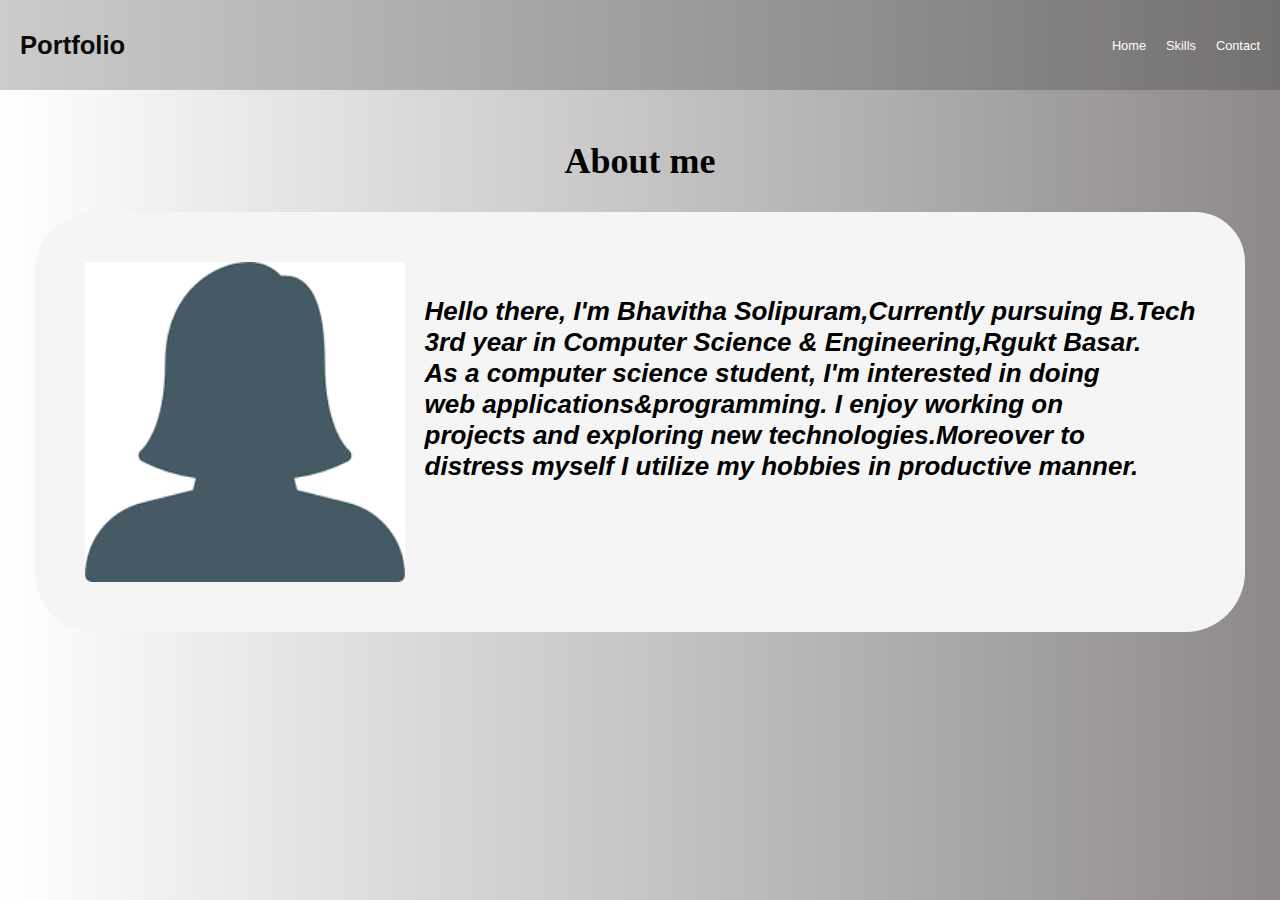
<file: index.html>
<!DOCTYPE html>
<html lang="en">
<head>
    <meta charset="UTF-8">
    <meta http-equiv="X-UA-Compatible" content="IE=edge">
    <meta name="viewport" content="width=device-width, initial-scale=1.0">
    <script src="https://code.jquery.com/jquery-3.5.1.slim.min.js" integrity="sha384-DfXdz2htPH0lsSSs5nCTpuj/zy4C+OGpamoFVy38MVBnE+IbbVYUew+OrCXaRkfj" crossorigin="anonymous"></script>
    <link rel="stylesheet" href="https://cdnjs.cloudflare.com/ajax/libs/font-awesome/4.7.0/css/font-awesome.min.css"> 
    <title>ABOUT</title>
    <link rel="stylesheet" href="style.css">
</head>
    <body>
        <header>
            <h1>Portfolio</h1>
        <nav>
            <ul>
                <li><a href="index.html">Home</a></li>
                <li><a href="about.html">Skills</a></li>
                <li><a href="contact.html">Contact</a></li>
            </ul>
        </header>
    </nav>
        <main>
            <h2>About me</h2>
            <div class="boxed-text">
                <img src="girll.png" alt="pic" width="500px" height="500px">
                <h4><i>Hello there, I'm Bhavitha Solipuram,Currently pursuing B.Tech <br>3rd year in Computer Science & Engineering,Rgukt Basar.<br>
                 As a computer science student, I'm interested in doing <br>web applications&programming.
                 I enjoy working on <br>projects and exploring new technologies.Moreover to <br>distress myself I utilize my hobbies in productive manner.
                <br><br></i>
                </div>

        </main>
    </body>
</html>
</file>
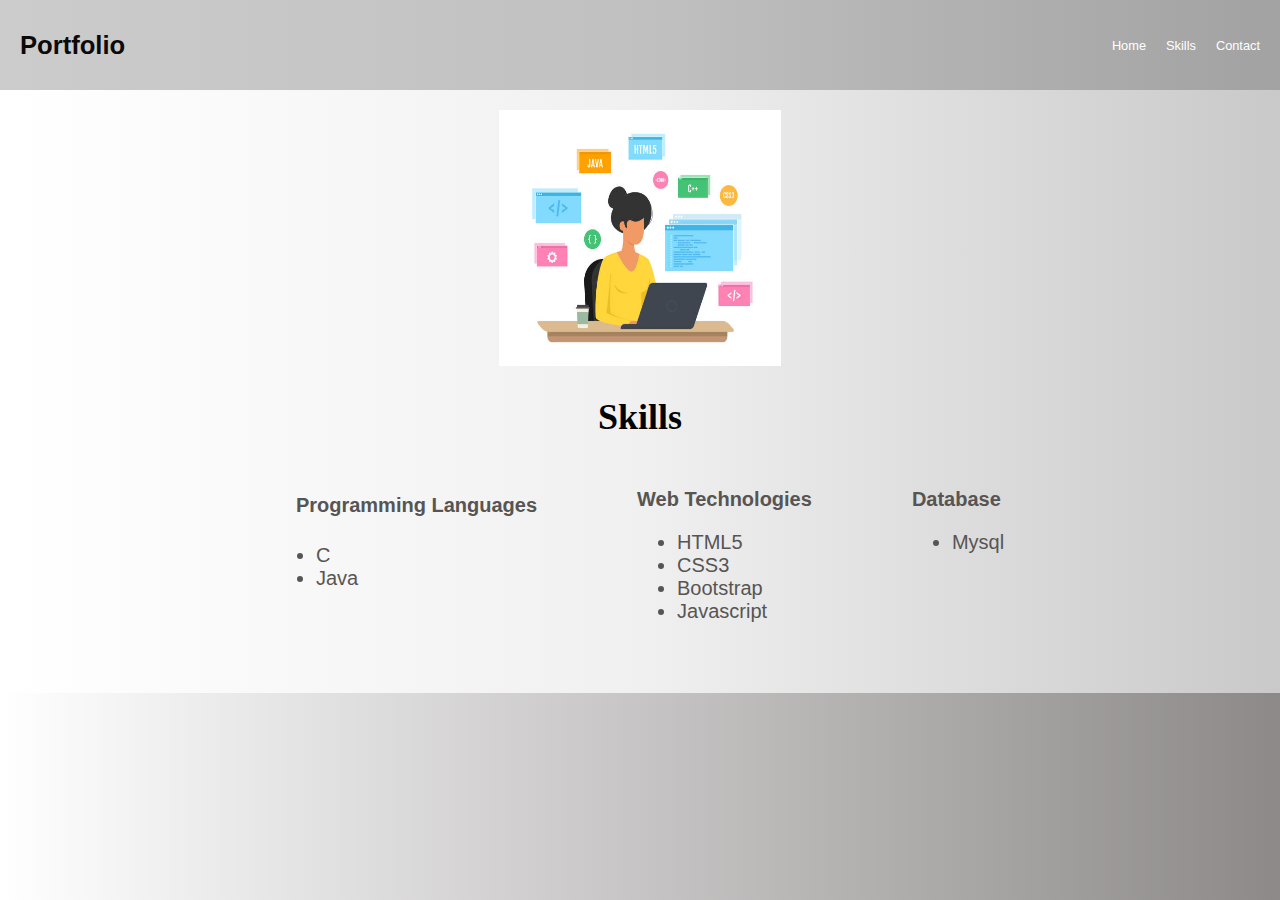
<file: about.html>
<!DOCTYPE html>
    <html lang="en">
    <head>
        <meta charset="utf-8">
        <title>HOME</title>
        <link rel="stylesheet" href="style.css">
        <script src="https://stackpath.bootstrapcdn.com/bootstrap/4.5.2/js/bootstrap.min.js" integrity="sha384-B4gt1jrGC7Jh4AgTPSdUtOBvfO8shuf57BaghqFfPlYxofvL8/KUEfYiJOMMV+rV" crossorigin="anonymous"></script>
    </head>
    <body>
        <div class="skills">
        <header>
            <h1>Portfolio</h1>
        <nav class="navbar">
            <ul>
                <li><a href="index.html">Home</a></li>
                <li><a href="about.html">Skills</a></li>
                <li><a href="contact.html">Contact</a></li>
            </ul>
        </header>
    </nav>
        <main>
            <img src ="skills.jpg" class="img" alt="image"/>
            <h2>Skills</h2>
            <div class="d-flex flex-row justify-content-center">
                <div class="pr-5">
                    <h4 class="About-Content">Programming Languages</h4>
                    <ul class="AboutContent">
                        <li>C</li>
                        <li>Java</li>
                    </ul>
                </div>
                <div class="pr-5">
                    <h3 class="About-Content">Web Technologies</h3>
                    <ul class="AboutContent">
                        <li>HTML5</li>
                        <li>CSS3</li>
                        <li>Bootstrap</li>
                        <li>Javascript</li>
                    </ul>
                </div>
                <div>
                    <h3 class="About-Content">Database</h3>
                    <ul class="AboutContent">
                        <li>Mysql</li>
                    </ul>
                </div>
            </div>
        </div>
     </div>
        </main>
</file>
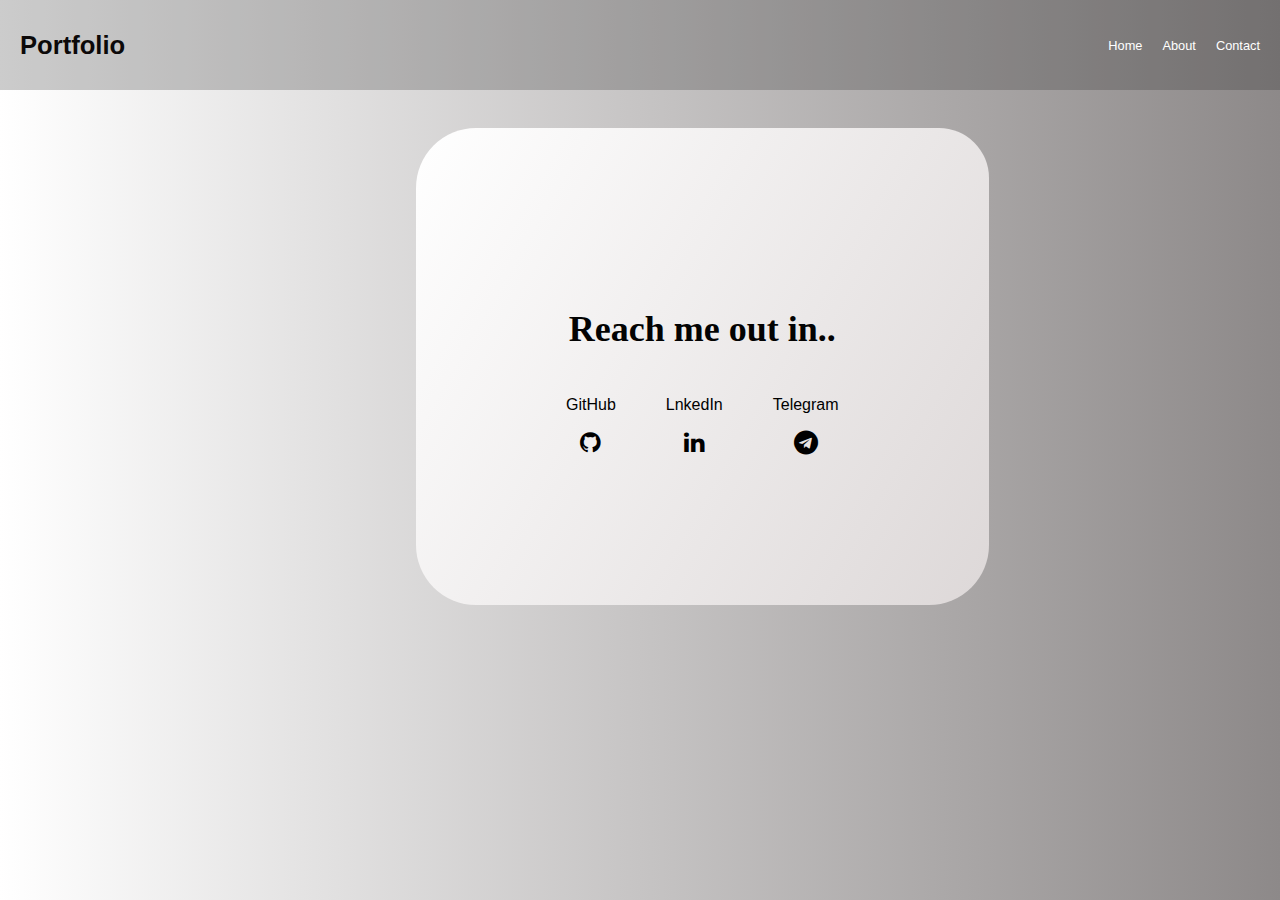
<file: contact.html>
<!DOCTYPE html>
<html lang="en">
<head>
    <meta charset="utf-8">
    <title>CONTACT</title>
    <link rel="stylesheet" href="style.css">
    <link rel="stylesheet" href="https://cdnjs.cloudflare.com/ajax/libs/font-awesome/4.7.0/css/font-awesome.min.css">
</head>
<body>
    <header>
        <h1>Portfolio</h1>
    <nav>
        <ul>
            <li><a href="index.html">Home</a></li>
            <li><a href="about.html">About</a></li>
            <li><a href="contact.html">Contact</a></li>
        </ul>
    </header>
</nav>
</body>
<div class="boxed-text-cont">
    <h2>Reach me out in..</h2>
    <div class="divide">
    <div class="pr-5">
    <p>GitHub</p>
    <a href="https://github.com/BhavithaReddys"> <i style="font-size: 24px;"class="fa">&#xf09b;</i></a>
    </div>
    <div class="pr-5">
    <p>LnkedIn </p>
    <a href="https://www.linkedin.com/in/bhavitha-solipuram-92464a200"><i style="font-size:24px" class="fa">&#xf0e1;</i></a>
    </div>
    <div class="pr-5">
    <p>Telegram</p>
    <a href="#telegram"></a><i style="font-size:24px" class="fa">&#xf2c6;</i>
     </div>
               
</div>
</file>
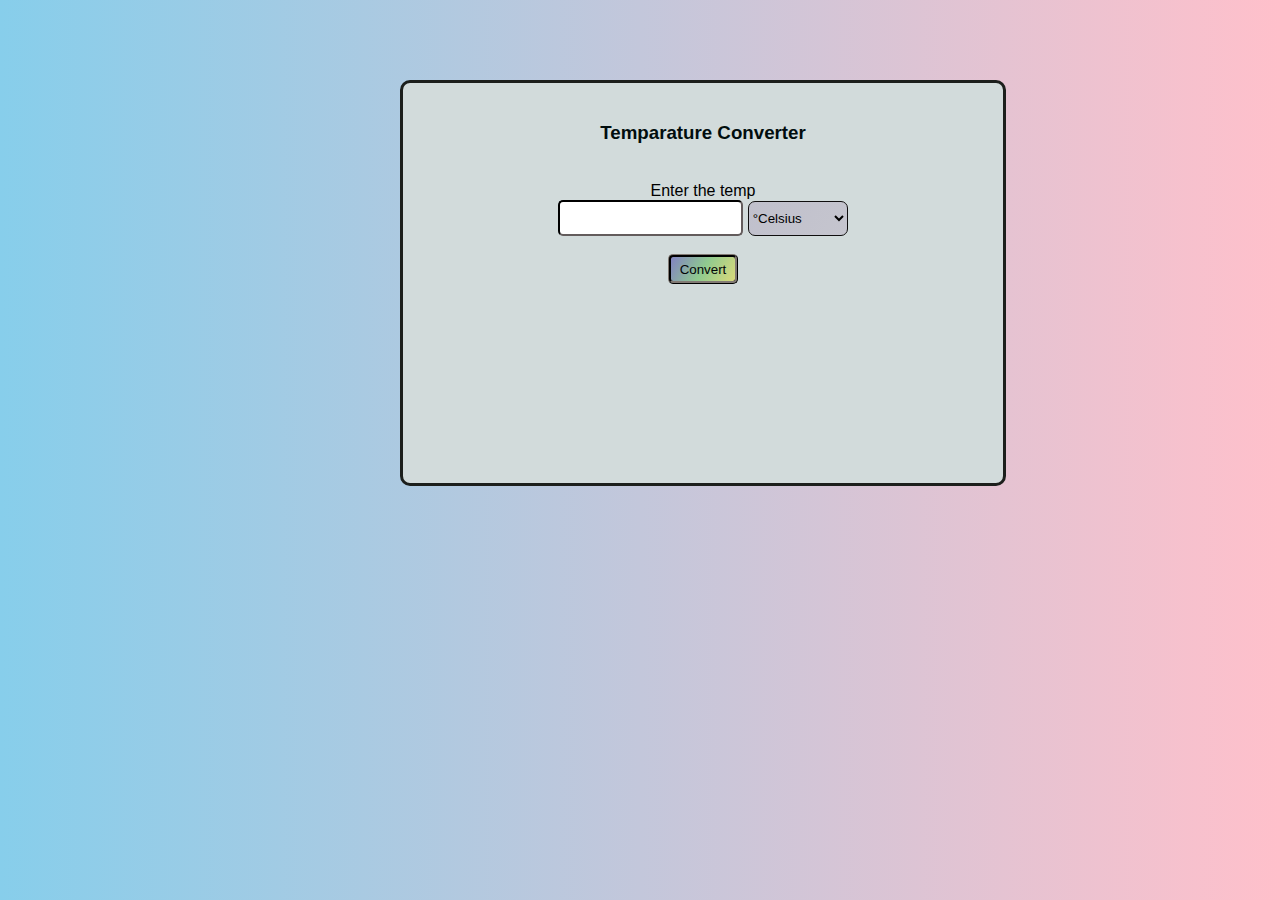
<file: Temparature_Converter.html>
<!DOCTYPE html>
<html lang="en">
<head>
    <meta charset="UTF-8">
    <meta http-equiv="X-UA-Compatible" content="IE=edge">
    <meta name="viewport" content="width=device-width, initial-scale=1.0">
    <title>Temparature Converter</title>
    <link rel="stylesheet" href="Temparature_converter.css"></link>
    
</head>
<body>
 <div style="text-align:center" id="a" class="container">
  <h3>Temparature Converter</h3>
    <div id="rr">
     <label for="temp">Enter the temp</label><br>
      <input type="number" name="temp" id="temp" >
       <select  name="temp_diff" id="temp_diff" >
          <option value="cel">&#176;Celsius</option>
          <option value="fah">&#176;Fahrenheit</option>
      </select>
      <br><br> 
      <button onclick="calculateTemp()" id="submit">Convert</button>
      <p id="output"></p>
    </div>
 </div>
 <script src="Temparature_converter.js"></script>
</body>
</html>
</file>
<file: style.css>
body {
	font-family: Arial, sans-serif;
	margin: 0;
	padding: 0;
	background: linear-gradient(to right,white,rgb(141, 137, 137));	
	
}
.img{
	height: 20vmax;
	width:22vmax;
}
.skills{
	background: linear-gradient(to right,white,rgb(240, 240, 240),rgb(202, 201, 201));
}
h2{
	color: rgb(3, 3, 3);
	font-family:'Times New Roman', Times, serif;
}
header {
	background-color: rgba(27, 26, 26, 0.225);
	color: #0c0909;
	display: flex;
	flex-direction: row;
	align-items: center;
	justify-content: space-between;
	padding: 20px;
	height: 50px;
	font-size: 1vmax;
}

img{
	height: 20rem;
	width:20rem;
}
nav ul {
	list-style: none;
	display: flex;
	flex-direction: row;
	align-items: center;
}

nav li {
	margin-left: 20px;
}

nav a {
	color: #fff;
	text-decoration: none;
}

main {
	display: flex;
    align-items: center;
	flex-direction: column;
    justify-content: center;
	margin: 0 auto;
	padding: 20px;
	padding-bottom: 50px;
}

section {
	margin-bottom: 40px;
}

h2 {
	font-size: 36px;
}
h4{
	font-size: 26px;
	text-align: justify;
	margin-left: 20px;
}
.boxed-text {
	background-color: #f5f5f5;
	padding: 50px;
	border-radius: 60px 50px 60px 60px;
	display: flex;
	flex-direction: row;
	justify-content: center;
	margin: auto;
  }
.boxed-text-cont{
	background-image: linear-gradient(120deg,white,rgb(221, 216, 216));
	border-radius: 60px 50px 60px 60px;
	align-items: center;
	text-align: center;
	padding: 150px;
	margin: auto;
	height: max-content;
	width: max-content;
	top:10vmax;
	left:32.5vmax;
	position: absolute;
	float: 100%;
	/* display: flex; */
  }
  .divide{
	display: flex;
	gap:50px;
  }
  .d-flex{
    color:rgb(87, 85, 83);
    display: flex;
    font-size:20px;
	gap:100px;
}
  .About-Content{
    color:rgb(87, 85, 83);
    font-weight:bold;
    font-size:20px;
}
.AboutContent{
	font: size 5vmax;
}

footer{
	background-color: rgba(176, 175, 175, 0.321);
	color: #ffffff;
	display: flex;
	flex-direction: row;
	align-items: center;
	justify-content: space-between;
	padding: 20px;
	
}
a{
	color:black;
	height: 3vmax;
	width: 3vmax;
}
form{
	align-items: left;
	justify-content: center;
	margin-left: 250px;
	background: linear-gradient(225deg, #e538352d, #e35d5b00);
	width: 17%;
	height: 40%;
	border-radius: 10px 10px 10px 10px;
}
</file>
<file: Temparature_converter.css>
#a{
    margin: 50px;
    top: 30px;
    border: 3px solid rgb(28, 31, 28);
    border-radius: 10px;
    height: 400px;
    width: 600px;
    position: absolute;
    left: 350px;
    background-color: rgb(210, 219, 219)
}
input{
    height: 30px;
    border-color: rgb(15, 14, 14);
    border-radius: 5px;
}
h3{
    top: 40px;
    padding: 20px;
    color: rgb(1, 13, 14);
}
#temp_diff{   
    /* .dropdown */
    height: 35px;
    border-color: rgb(15, 14, 14);
    border-radius: 7px;
    background-image: linear-gradient(120deg,rgb(192, 192, 204),rgb(197, 197, 206));
    width:100px;
}
#sel{
    background-color: rgb(8, 133, 133);
}
/* .convertbutton{ */
#submit{
    height: 30px;
    width: 70px;
    border-radius: 3px;
    border-color: black;
    color: rgb(3, 5, 7) ;
    background-image: linear-gradient(120deg,rgb(130, 130, 194) ,rgb(143, 202, 143),rgb(218, 218, 122));
    border-radius: 5px;
    border-color: rgb(46, 43, 41);
    border-width: 3px;
    border-style:ridge;
}
body{
    background-image: linear-gradient(90deg,skyblue ,pink);
    font-family: 'Trebuchet MS', sans-serif;
}
</file>
